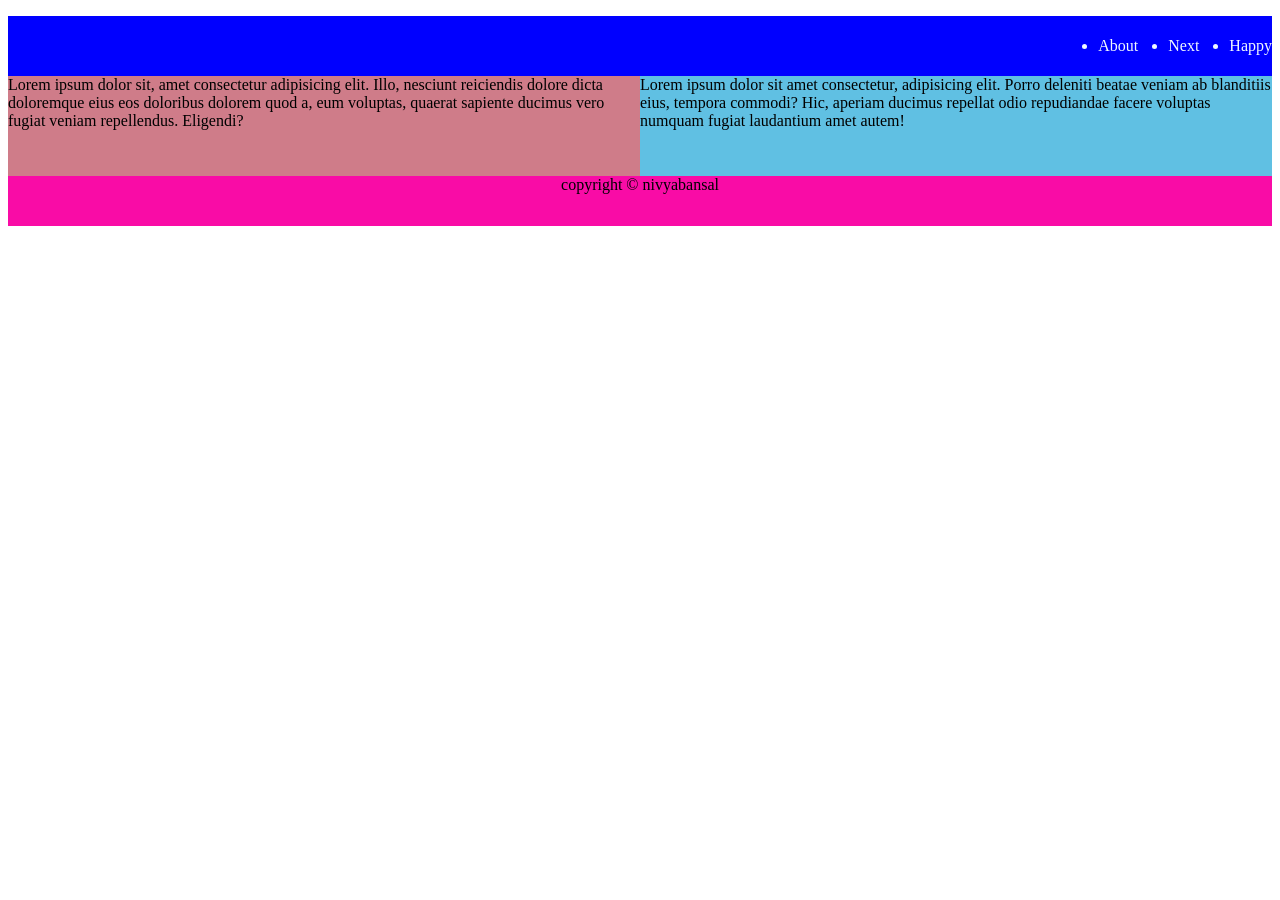
<file: block.html>
<!DOCTYPE html>
<html lang="en">
<head>
    <meta charset="UTF-8">
    <meta name="viewport" content="width=device-width, initial-scale=1.0">
    <title>box sizing</title>
    <link href="https://fonts.googleapis.com/css2?family=Caveat:wght@400..700&family=Edu+QLD+Hand:wght@400..700&display=swap" rel="stylesheet">

    <style>
        header{
            background-color: blue;
            height: 60px;
            width:100%;
            color: aliceblue;
            text-transform: capitalize;
            

        }
        header ul{
            display:flex;
            gap: 30px;;
            justify-content: end;
            align-items: center;
            height: 100%;
            
        }
        .ram{
            background-color: #cf7c89;
            height: 100px;
            width:50%;
            font-family: "Edu QLD Hand", cursive;
            display:inline-block
        }
        .rom{
            background-color: #60c0e3;
            height: 100px;
            width:50%;
            font-family: "Edu QLD Hand", cursive;
            display: inline-block;
        }
        footer{
            background-color: rgb(249, 12, 166);
            height: 50px;
            width:100%;
            text-align: center;
            
        }
    </style>
</head><header>
    <ul>
        <li>about</li>
        <li>next</li>
        <li>happy</li>
    </ul>
</header>
<body class="raam">
    <div class="ram"><p1>Lorem ipsum dolor sit, amet consectetur adipisicing elit. Illo, nesciunt reiciendis dolore dicta doloremque eius eos doloribus dolorem quod a, eum voluptas, quaerat sapiente ducimus vero fugiat veniam repellendus. Eligendi?</p1></div><div class="rom"><p2>Lorem ipsum dolor sit amet consectetur, adipisicing elit. Porro deleniti beatae veniam ab blanditiis eius, tempora commodi? Hic, aperiam ducimus repellat odio repudiandae facere voluptas numquam fugiat laudantium amet autem!</p2></div>
    
</body>
<footer>
    copyright &copy; nivyabansal
</footer>
</html>
</file>
